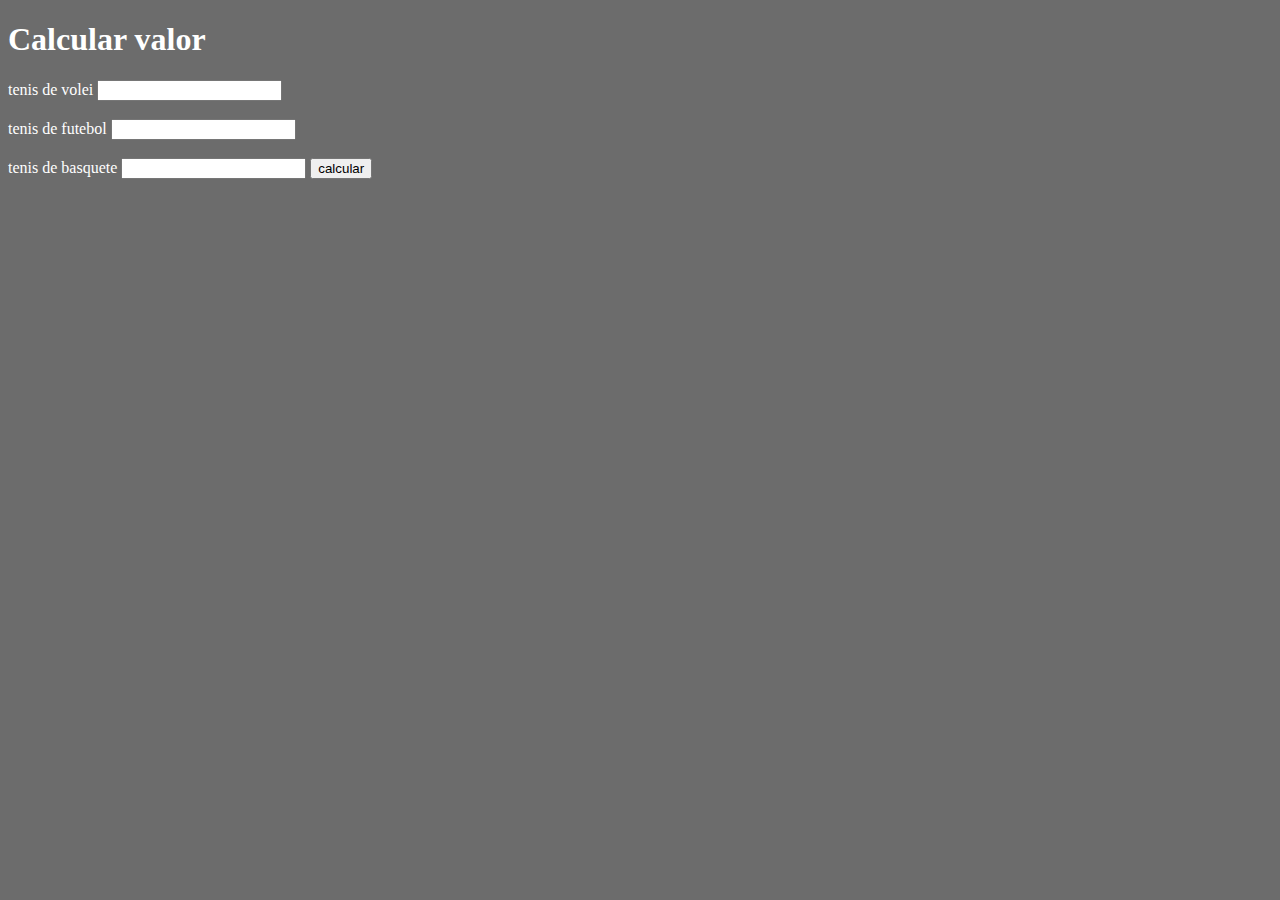
<file: index.html>
<!DOCTYPE html>
<html lang="pt_BR">
<head>
    <meta charset="UTF-8">
    <meta name="viewport" content="width=device-width, initial-scale=1.0">
    <link rel="stylesheet" href="./style.css">
    <script src="./java.js" defer></script>
    <title>desconto</title>
</head>
<body>
    <h1>Calcular valor</h1>

    <label for="qtVolei">tenis de volei</label>
<input type="number" id="qtVolei"><br><br>
    <label for="qtFutbol">tenis de futebol</label>
<input type="number" id="qtFutbol"><br><br>
    <label for="qtBasquete">tenis de basquete</label>
<input type="number" id="qtBasquete">

<button onclick="principal()">calcular</button>
<div id="resposta"></div>
</body>
</html>
</file>
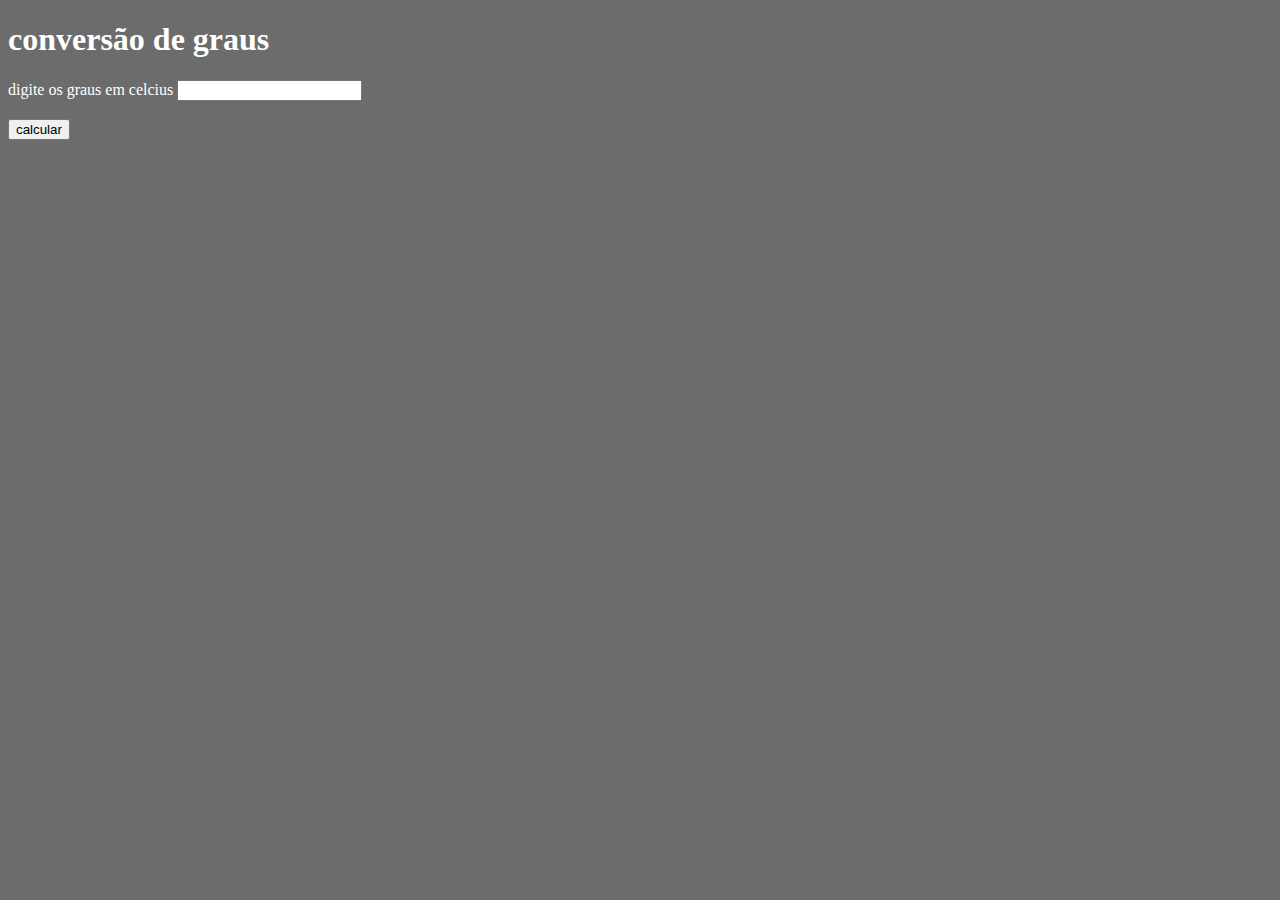
<file: pressao.html>
<!DOCTYPE html>
<html lang="pt_BR">
<head>
    <meta charset="UTF-8">
    <meta name="viewport" content="width=device-width, initial-scale=1.0">
    <link rel="stylesheet" href="style.css">    
    <script src="./graus.js"defer></script>
    <title>conversão para fahrenheit</title>
</head>
<body>
    <h1>conversão de graus</h1>

<label for="celcius"> digite os graus em celcius</label>
<input type="text"  id="celcius"><br><br>

<label for="frn"></label>

<button onclick="principal()">calcular</button>
<div id="resposta"></div>
</body>
</html>
</file>
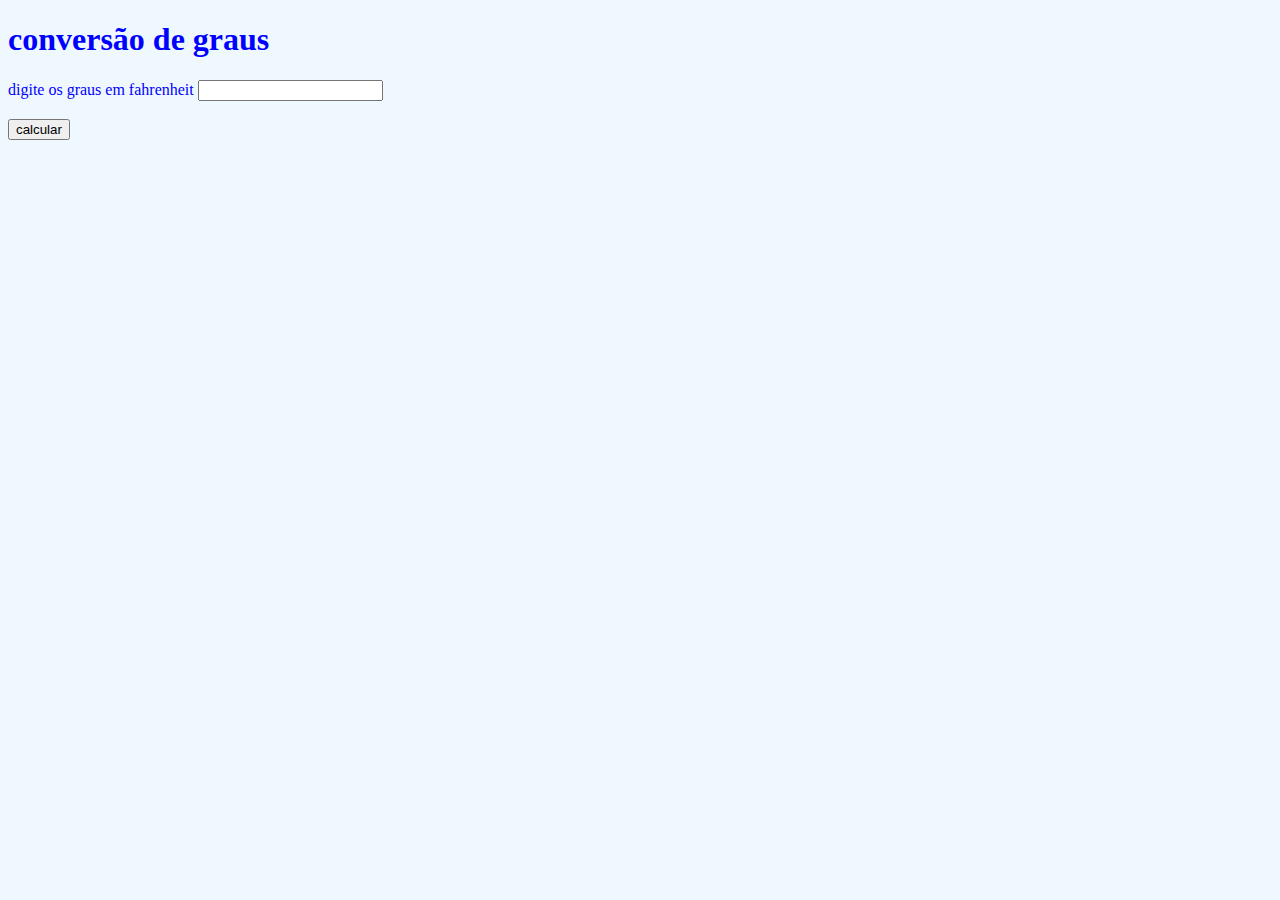
<file: pressao2.html>
<!DOCTYPE html>
<html lang="pt_BR">
<head>
    <meta charset="UTF-8">
    <meta name="viewport" content="width=device-width, initial-scale=1.0">
    <link rel="stylesheet" href="style2.css">    
    <script src="./graus2.js"defer></script>
    <title>conversão para fahrenheit</title>
</head>
<body>
    <h1>conversão de graus</h1>

<label for="frn"> digite os graus em fahrenheit</label>
<input type="text"  id="frn"><br><br>

<label for="frn"></label>

<button onclick="principal()">calcular</button>
<div id="resposta"></div>
</body>
</html>
</file>
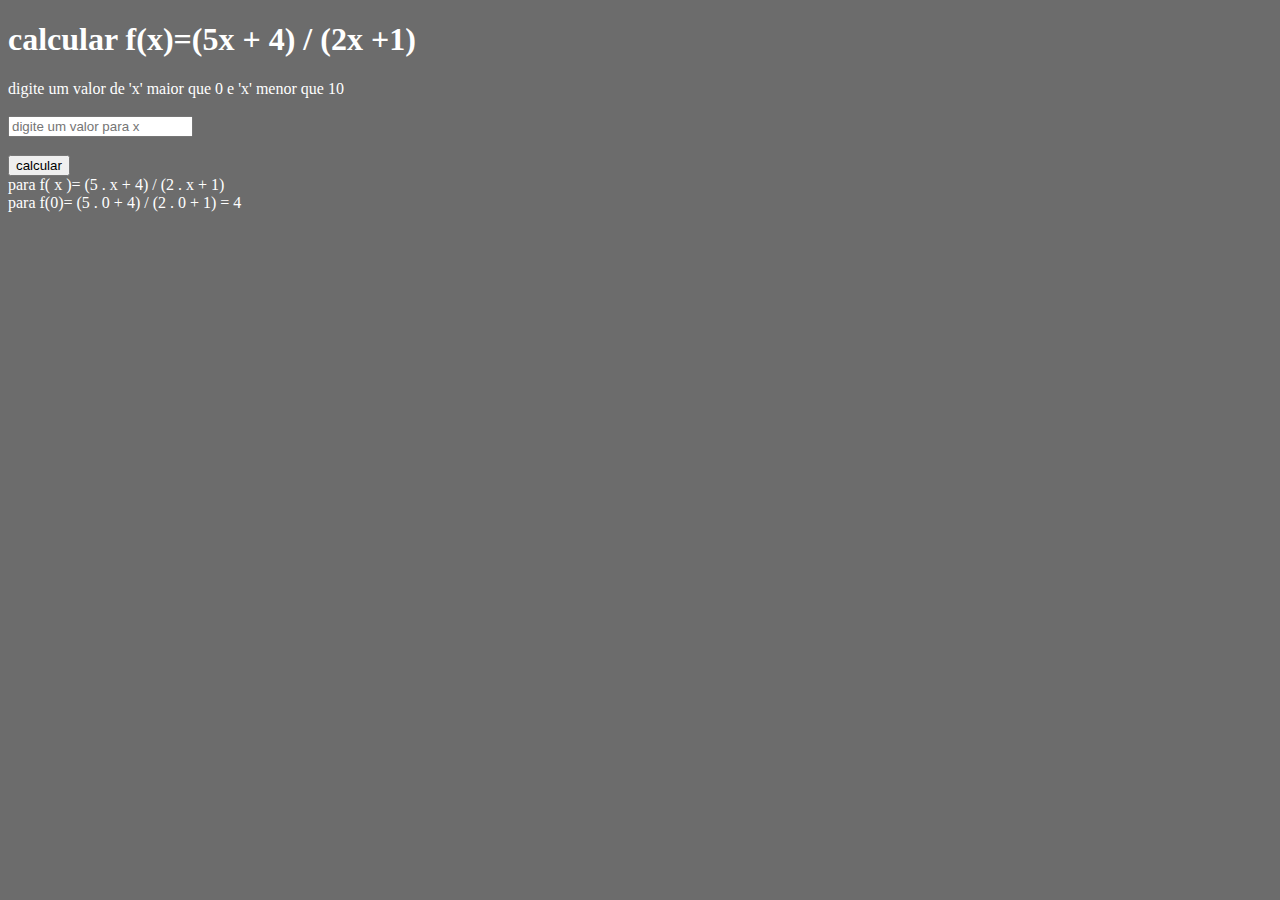
<file: questao3.html>
<!DOCTYPE html>
<html lang="pt-BR">
<head>
    <meta charset="UTF-8">
    <meta name="viewport" content="width=device-width, initial-scale=1.0">
    <link rel="stylesheet" href="./style.css">
    <script src="./questao3.js"defer></script>

    <title>calculo de f(x)</title>
</head>
<body>
    <h1>calcular f(x)=(5x + 4) / (2x +1)</h1>




<label for="x">digite um valor de 'x' maior que 0 e 'x' menor que 10</label><br><br>
<input type="number"  id="x" placeholder="digite um valor para x"><br><br>


 <button onclick="principal()">calcular</button>
<div id="resposta"></div>

</body>
</html>
</file>
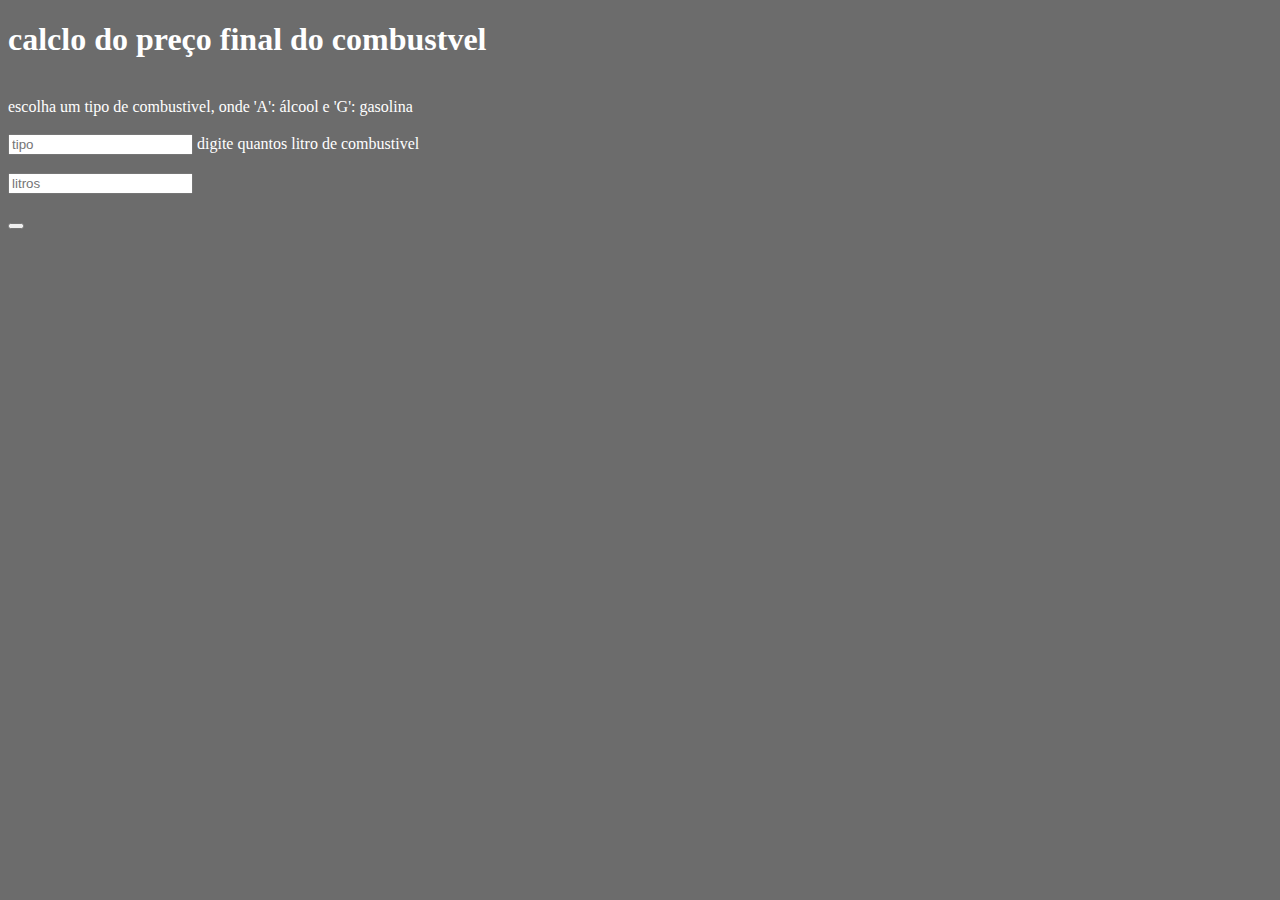
<file: questao4.html>
<!DOCTYPE html>
<html lang="pt-BR">
<head>
    <meta charset="UTF-8">
    <meta name="viewport" content="width=device-width, initial-scale=1.0">
    <link rel="stylesheet" href="style.css">
    <script src="./questao4.js"defer></script>

    <title>combustivel</title>
</head>
<body>
    <h1>calclo do preço final do combustvel</h1>
    <br>

<label for="tipo">escolha um tipo de combustivel, onde 'A': álcool e 'G': gasolina</label><br><br>
<input type="text" id="tipo" placeholder="tipo">

<label for="litros">digite quantos litro de combustivel</label><br><br>
<input type="text" id="litros" placeholder="litros">
<br><br>
<button onclick="principal()"></button>
<div id="resposta"></div>


</body>
</html>
</file>
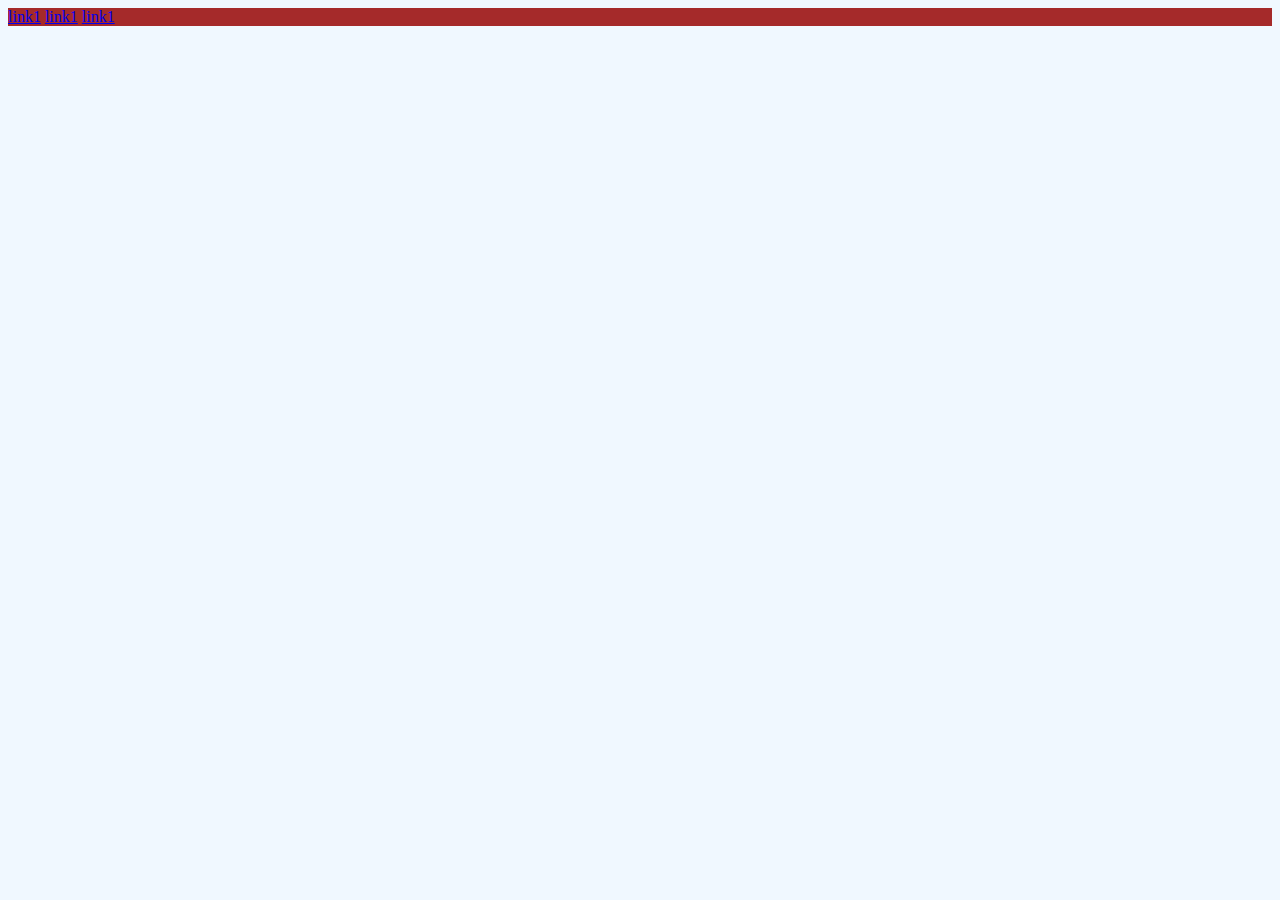
<file: teste.html>
<!DOCTYPE html>
<html lang="pt-BR">
<head>
    <meta charset="UTF-8">
    <meta name="viewport" content="width=device-width, initial-scale=1.0">
    <link rel="stylesheet" href="style2.css">
    <title>teste</title>
</head>
<body>
    <header>
        <nav>
            <a href="#">link1</a>
            <a href="#">link1</a>
            <a href="#">link1</a>
        </nav>
    </header>
    <main>
        
    </main>
</body>
</html>
</file>
<file: style.css>
body{
background-color: rgb(108, 108, 108);
color: rgb(255, 255, 255);
}
</file>
<file: style2.css>
body{
background-color: aliceblue;
color: blue;

}
nav{
    background-color: brown;


}
main{
    background-color: aqua;
}
</file>
